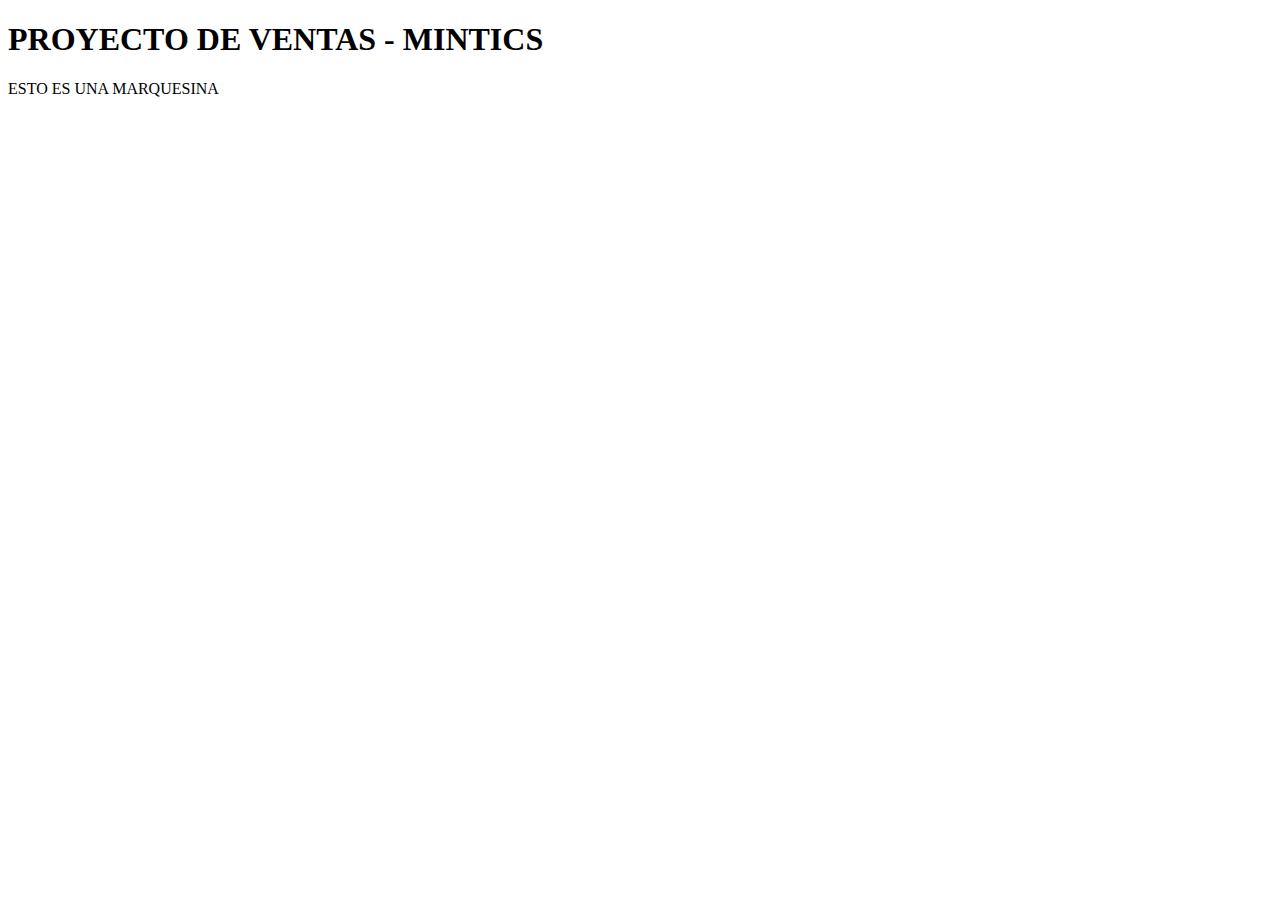
<file: index.html>
<!DOCTYPE html>
<html lang="en">
<head>
    <meta charset="UTF-8">
    <meta http-equiv="X-UA-Compatible" content="IE=edge">
    <meta name="viewport" content="width=device-width, initial-scale=1.0">
    <title>MY PROYECTO</title>
</head>
<body>
   <H1>PROYECTO DE VENTAS - MINTICS</H1> 
   <marque>ESTO ES UNA MARQUESINA</marque>
</body>
</html>
</file>
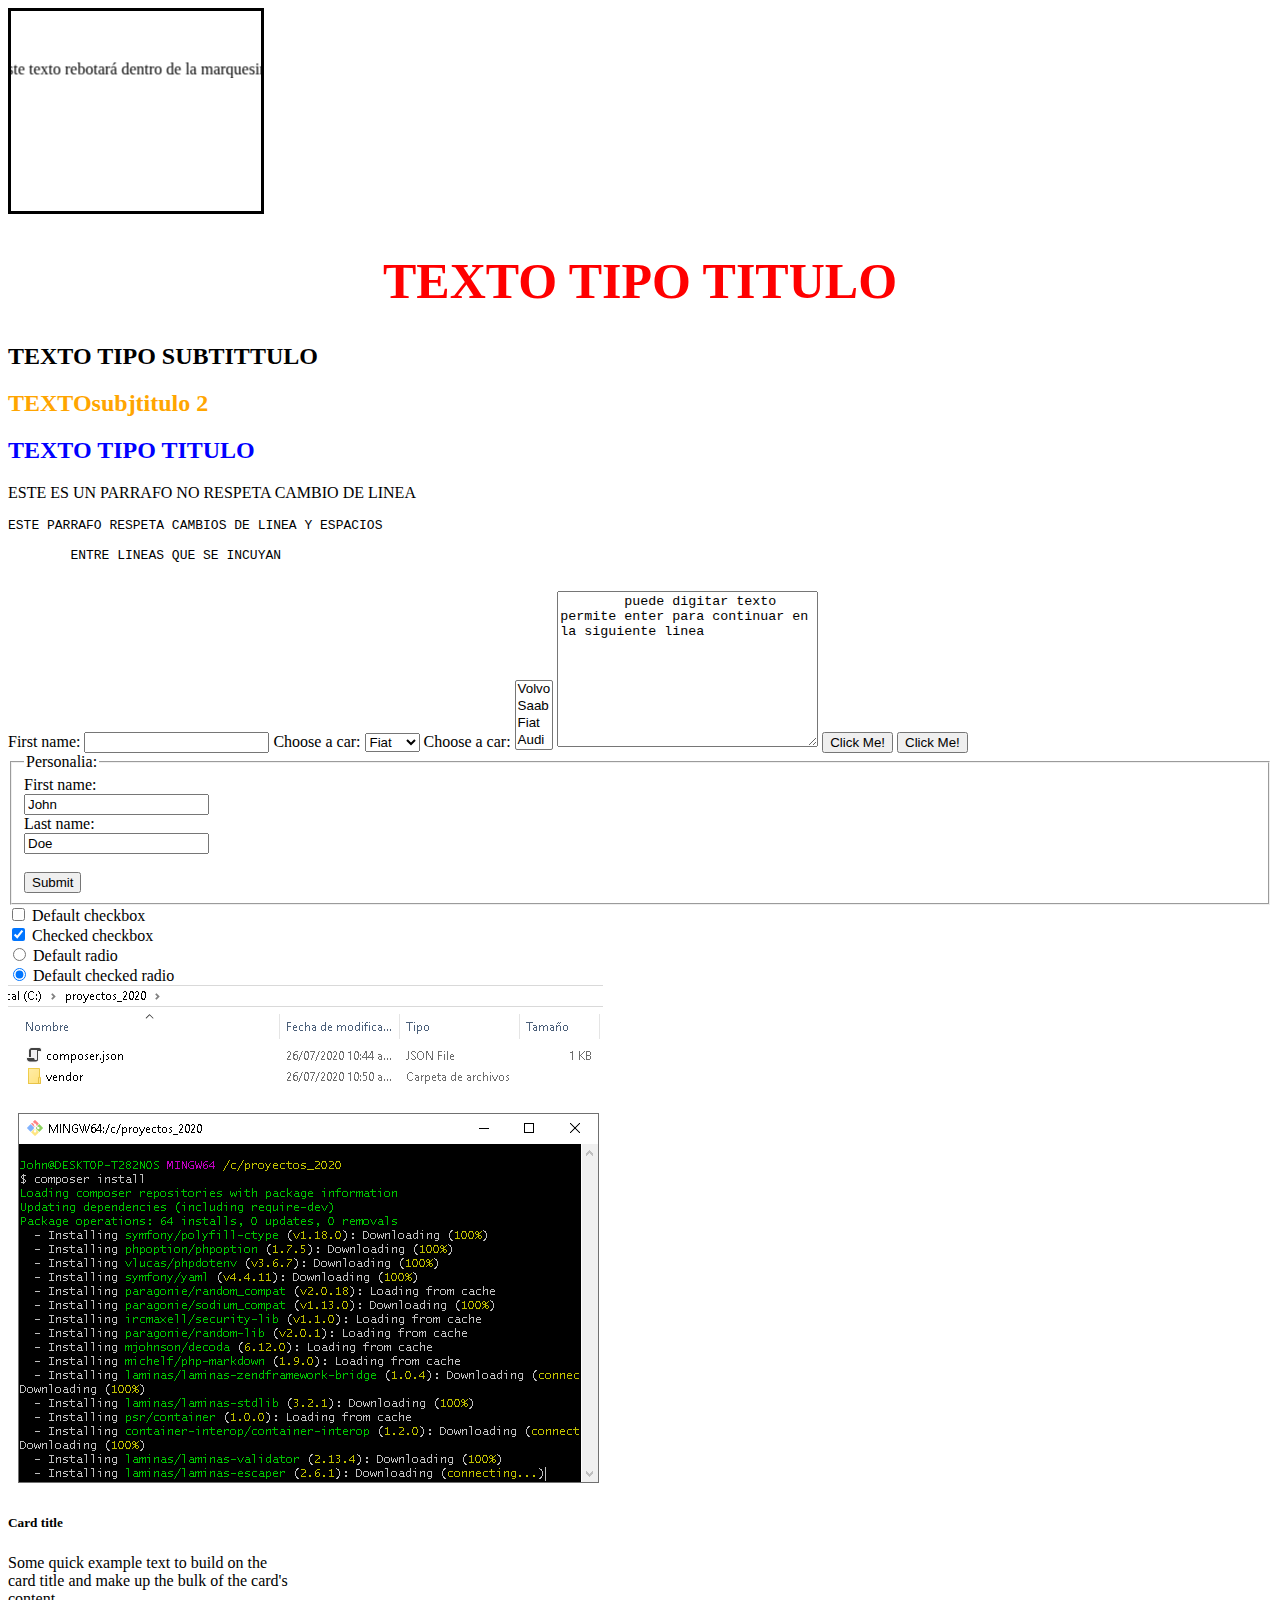
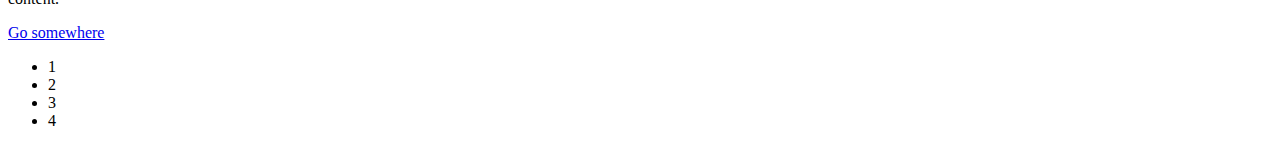
<file: frontend/COPIA/index.html>
<!DOCTYPE html>
<html lang="en">
<head>
    <meta charset="UTF-8">
    <meta http-equiv="X-UA-Compatible" content="IE=edge">
    <meta name="viewport" content="width=device-width, initial-scale=1.0">
    <title>EJEMPLOS CON HTML</title>
    <link rel="stylesheet" href="css/estilos.css">
</head>
<body>
    <marquee direction="down" width="250" height="200" behavior="alternate" style="border:solid">
        <marquee behavior="alternate">
          Este texto rebotará dentro de la marquesina.
        </marquee>
    </marquee>
<div>
    <h1>TEXTO TIPO TITULO</h1>
    <h2>TEXTO TIPO SUBTITTULO</h2>
    <h2 id="unico">TEXTOsubjtitulo 2</h2>
    <h2 class="azul">TEXTO TIPO TITULO</h1>
    <P>ESTE ES UN PARRAFO NO RESPETA CAMBIO DE LINEA</P>
    <PRE>ESTE PARRAFO RESPETA CAMBIOS DE LINEA Y ESPACIOS
        
        ENTRE LINEAS QUE SE INCUYAN
    </PRE>
</div>
<DIV>
    <label for="fname">First name:</label>
    <input type="text" id="fname" name="fname">  

    <label for="cars">Choose a car:</label>
    <select id="cars" name="cars">
      <option value="volvo">Volvo</option>
      <option value="saab">Saab</option>
      <option value="fiat" SELECTED>Fiat</option>
      <option value="audi">Audi</option>
    </select> 

    <label for="cars">Choose a car:</label>
    <select id="cars" name="cars" size="4" multiple>
      <option value="volvo">Volvo</option>
      <option value="saab">Saab</option>
      <option value="fiat">Fiat</option>
      <option value="audi">Audi</option>
    </select> 

    <textarea name="message" rows="10" cols="30">
        puede digitar texto permite enter para continuar en la siguiente linea
    </textarea> 

    <button type="button" onclick="alert('Hello World!')">Click Me!</button> 
    <button type="button" onclick="funcionjs()">Click Me!</button> 
</DIV>
<div>
    <form action="/action_page.php">
        <fieldset>
          <legend>Personalia:</legend>
          <label for="fname">First name:</label><br>
          <input type="text" id="fname" name="fname" value="John"><br>
          <label for="lname">Last name:</label><br>
          <input type="text" id="lname" name="lname" value="Doe"><br><br>
          <input type="submit" value="Submit">
        </fieldset>
      </form> 

      <div class="form-check">
        <input class="form-check-input" type="checkbox" value="" id="flexCheckDefault">
        <label class="form-check-label" for="flexCheckDefault">
          Default checkbox
        </label>
      </div>
      <div class="form-check">
        <input class="form-check-input" type="checkbox" value="" id="flexCheckChecked" checked>
        <label class="form-check-label" for="flexCheckChecked">
          Checked checkbox
        </label>
      </div>

      <div class="form-check">
        <input class="form-check-input" type="radio" name="flexRadioDefault" id="flexRadioDefault1">
        <label class="form-check-label" for="flexRadioDefault1">
          Default radio
        </label>
      </div>
      <div class="form-check">
        <input class="form-check-input" type="radio" name="flexRadioDefault" id="flexRadioDefault2" checked>
        <label class="form-check-label" for="flexRadioDefault2">
          Default checked radio
        </label>
      </div>
</div>
<div class="card" style="width: 18rem;">
    <img src="1.png" class="card-img-top" alt="...">
    <div class="card-body">
      <h5 class="card-title">Card title</h5>
      <p class="card-text">Some quick example text to build on the card title and make up the bulk of the card's content.</p>
      <a href="#" class="btn btn-primary">Go somewhere</a>
    </div>
  </div>
  <div>
    <ul>
        <li>1</li>
        <li>2</li>
        <li>3</li>
        <li>4</li>
    </ul>
  </div>
  <script>src="myJs.js"</script>
</body>
</html>
</file>
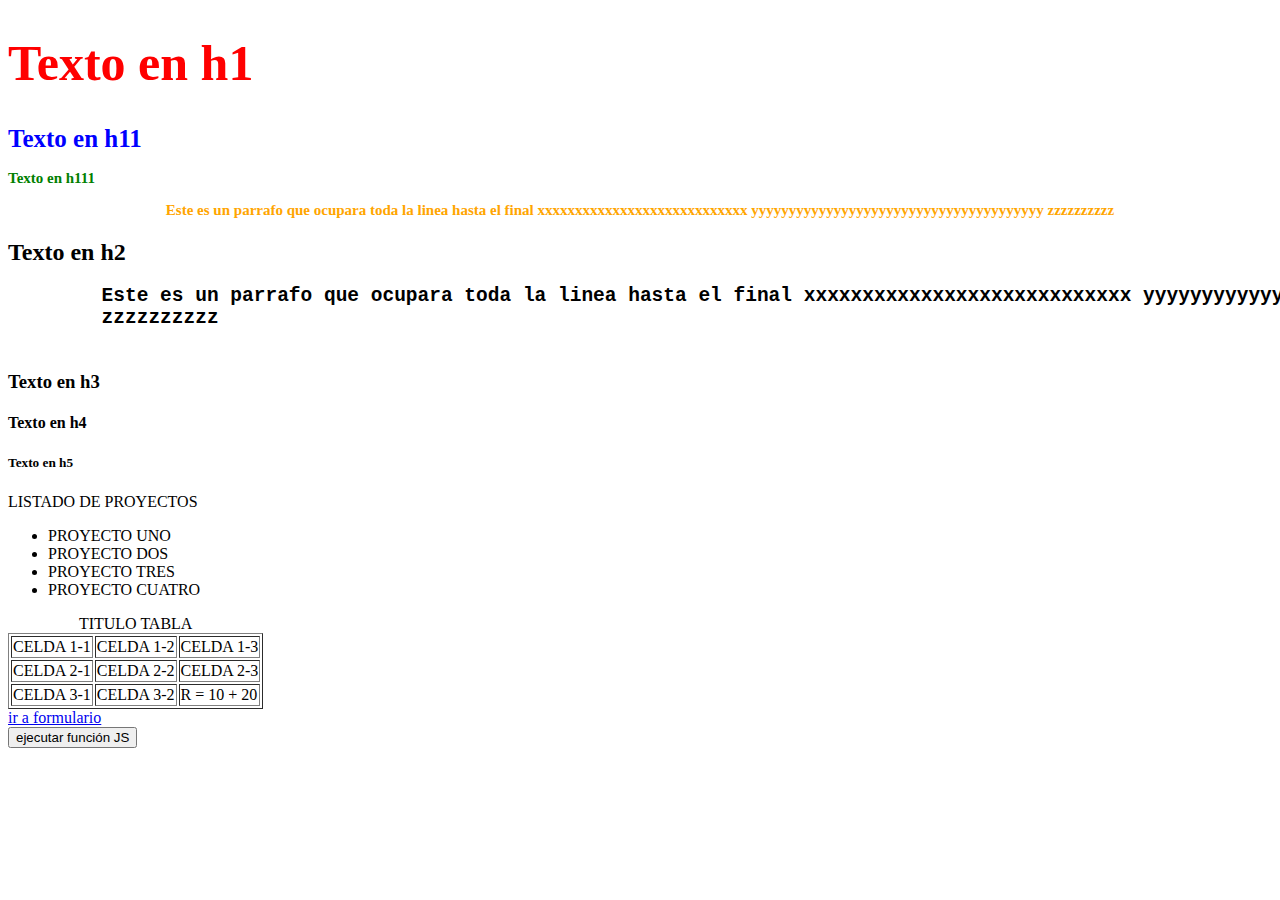
<file: frontend/frontend/index.html>
<!DOCTYPE html>
<html lang="en">
<head>
    <meta charset="UTF-8">
    <meta http-equiv="X-UA-Compatible" content="IE=edge">
    <meta name="viewport" content="width=device-width, initial-scale=1.0"> 
    <link rel="stylesheet" href="css/estilos.css">  
    <script src="js/funcionesjs.js"></script>
    <title>APRENDIENDO HTML - LENGUAJE ETIQUETAS</title>
</head>
<body>
   <H1>Texto en h1</H1> 
   <H1 id="azul">Texto en h11</H1> 
   <H1 class="verde">Texto en h111
        <p>
            Este es un parrafo que ocupara toda la linea hasta el final xxxxxxxxxxxxxxxxxxxxxxxxxxxx  yyyyyyyyyyyyyyyyyyyyyyyyyyyyyyyyyyyyyyy 
            zzzzzzzzzz
        </p>
   </H1> 
   <H2>Texto en h2
    <pre>
        Este es un parrafo que ocupara toda la linea hasta el final xxxxxxxxxxxxxxxxxxxxxxxxxxxx yyyyyyyyyyyyyyyyyyyyyyyyyyyyyyyyyyyyyyy 
        zzzzzzzzzz
    </pre>
   </H2>
   <H3>Texto en h3</H3>
   <H4>Texto en h4</H4>
   <H5>Texto en h5</H5>

   <div>
      <label>LISTADO DE PROYECTOS
      <ul>
         <li>PROYECTO UNO</li>
         <li>PROYECTO DOS</li>
         <li>PROYECTO TRES</li>
         <li>PROYECTO CUATRO</li>
      </ul>
   </div>
   <DIV>
      <TABLE border="1"><CAPtion>TITULO TABLA</CAPtion>
         <TR>
            <TD>CELDA 1-1</TD>
            <TD>CELDA 1-2</TD>
            <TD>CELDA 1-3</TD>
         </TR>
         <TR>
            <TD>CELDA 2-1</TD>
            <TD>CELDA 2-2</TD>
            <TD>CELDA 2-3</TD>
         </TR>
         <TR>
            <TD>CELDA 3-1</TD>
            <TD>CELDA 3-2</TD>
            <TD>R = 10 + 20</TD>
         </TR>
      </TABLE>
      <a href="formularios.html">ir a formulario</a>
   </DIV>
   <button onclick="saludar()">ejecutar función JS</button>
</body>
</html>
</file>
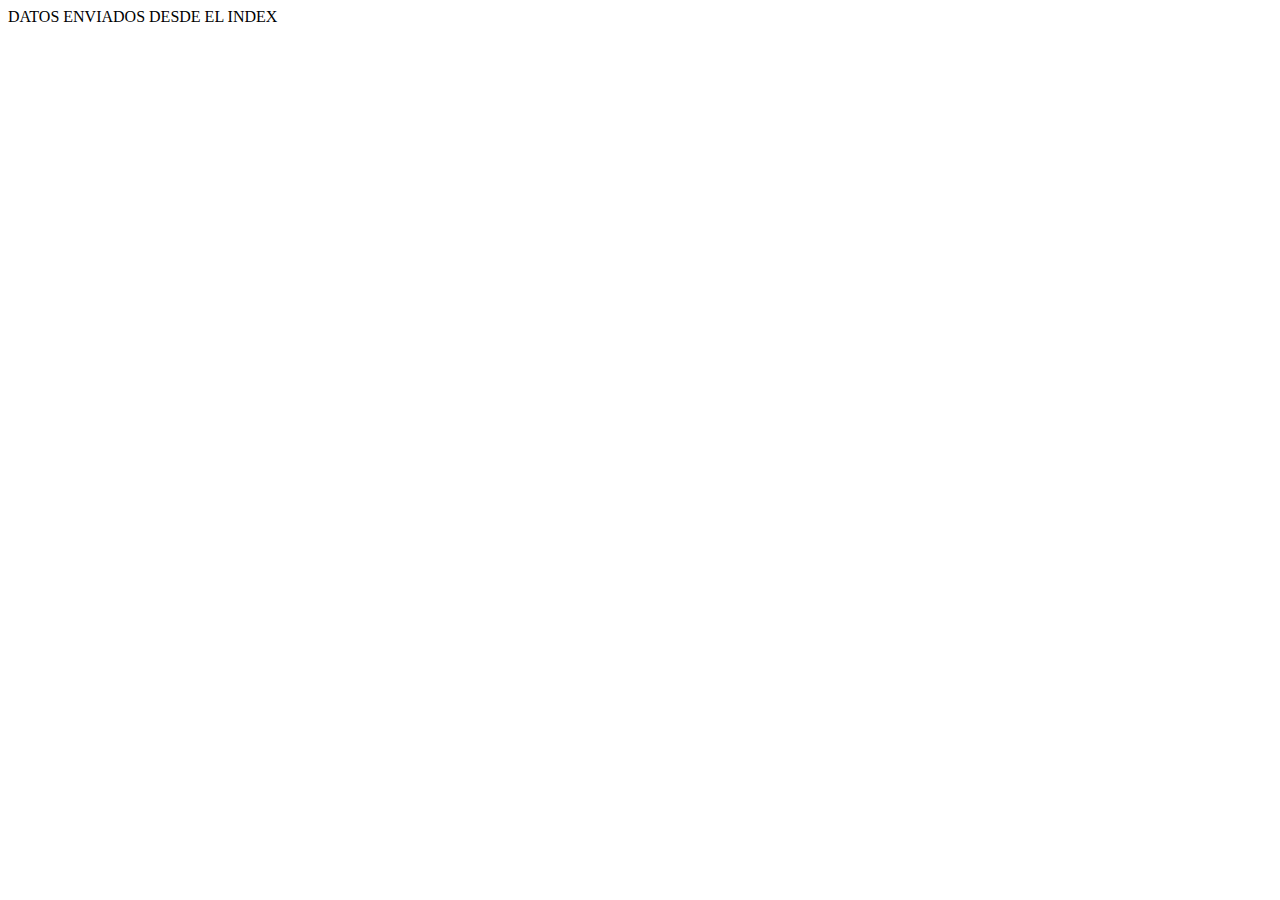
<file: frontend/COPIA/action_page.html>
<!DOCTYPE html>
<html lang="en">
<head>
    <meta charset="UTF-8">
    <meta http-equiv="X-UA-Compatible" content="IE=edge">
    <meta name="viewport" content="width=device-width, initial-scale=1.0">
    <title>Document</title>
</head>
<body>
    <DIV>DATOS ENVIADOS DESDE EL INDEX</DIV>
</body>
</html>
</file>
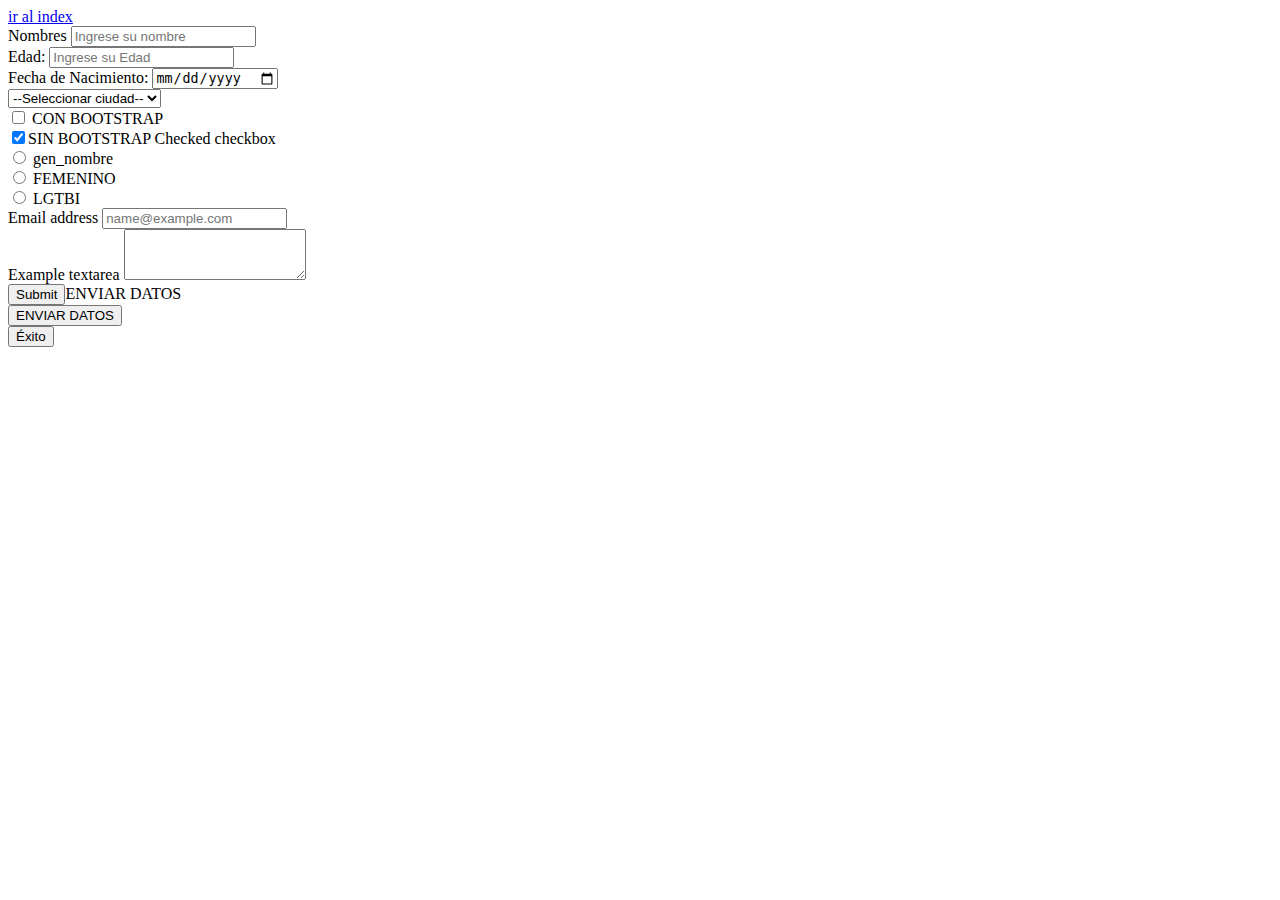
<file: frontend/frontend/formularios.html>
<!DOCTYPE html>
<html lang="en">
<head>
    <meta charset="UTF-8">
    <meta http-equiv="X-UA-Compatible" content="IE=edge">
    <meta name="viewport" content="width=device-width, initial-scale=1.0">
    <title>Document</title>
</head>
<body>
    <a href="index.html">ir al index</a>
    <form action="llevar.htlm">
      <div>        
        <label class="form-label">Nombres</label>
        <input class="form-control form-control-sm" type="text" placeholder="Ingrese su nombre" aria-label=".form-control-sm example">
      </div>
      <div>        
        <label class="form-label">Edad:</label>
        <input class="form-control form-control-lg" type="number" placeholder="Ingrese su Edad" aria-label=".form-control-sm example">
      </div>
      <div>        
        <label class="form-label">Fecha de Nacimiento:</label>
        <input type="date">
      </div>

      <div>
        <select class="form-select" aria-label="Default select example">            
            <option selected>--Seleccionar ciudad--</option>
            <option value="ciu_id">Manizales</option>
            <option value="ciu_id">Bogotá</option>
            <option value="ciu_id">Medillín</option>
          </select>
      </div>

      <div>
        <div class="form-check">
            <input class="form-check-input" type="checkbox" value="" id="flexCheckDefault">
            <label class="form-check-label" for="flexCheckDefault">
                CON BOOTSTRAP
            </label>
            </div>
            <div>
            <input type="checkbox" value="1" checked>SIN BOOTSTRAP
            <label class="form-check-label" for="flexCheckChecked">
                Checked checkbox
            </label>
            </div>
      </div>

      <div class="form-check">
        <input class="form-check-input" type="radio" name="flexRadioDefault" value="gen_id">
        <label class="form-check-label" for="flexRadioDefault1">
          gen_nombre
        </label>
      </div>
      <div class="form-check">
        <input class="form-check-input" type="radio" name="flexRadioDefault">
        <label class="form-check-label" for="flexRadioDefault2">
          FEMENINO
        </label>
      </div>
      <div class="form-check">
        <input class="form-check-input" type="radio" name="flexRadioDefault">
        <label class="form-check-label" for="flexRadioDefault2">
          LGTBI
        </label>
      </div>

      <div class="mb-3">
        <label for="exampleFormControlInput1" class="form-label">Email address</label>
        <input type="email" class="form-control" id="exampleFormControlInput1" placeholder="name@example.com">
      </div>
      <div class="mb-3">
        <label for="exampleFormControlTextarea1" class="form-label">Example textarea</label>
        <textarea class="form-control" id="exampleFormControlTextarea1" rows="3"></textarea>
      </div>
      <div>
        <input type="submit">ENVIAR DATOS
      </div>
      <div class="col-auto">
        <button type="submit" class="btn btn-success mb-3">ENVIAR DATOS</button>
      </div>
      <button type="button" class="btn btn-success">Éxito</button>
    </form>
</body>
</html>
</file>
<file: frontend/COPIA/css/estilos.css>
h1{
    color: red;
    text-align: center;
    font-size: 50px;
}

#unico{
    color: orange;
}

.azul{
    color: blue ;
}
</file>
<file: frontend/frontend/css/estilos.css>
h1 {
    color: red;
    font-size: 50px;
}

#azul {
    color: blue;
    font-size: 25px;
}

.verde{
    color: green;
    font-size: 15px; 
}

p {
    color: orange;
    text-align: center;
  }
</file>
